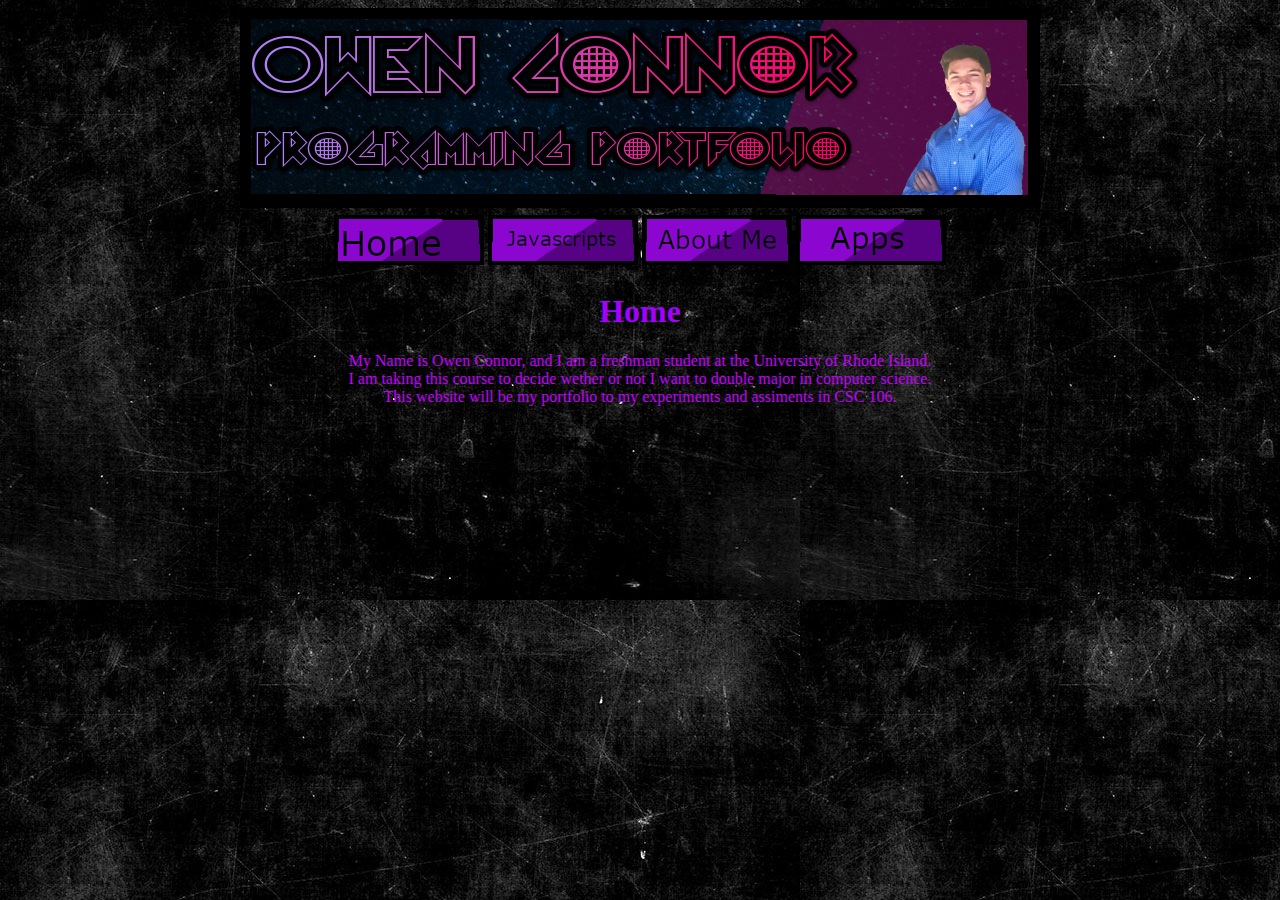
<file: index.html>
<!DOCTYPE html>
<html>
    <head>
        <meta charset="utf-8">
        <title>Homepage</title>
        <link rel="stylesheet" href="style1.css">
    </head>
    <body>
        <center><a href="owenconnor24.github.io/index.html"><img src="myBanner.png" alt="Owen Connor's Programming Portfolio"></a></center>
<center><table>
    <thead>
              <tr>
            <th><a href="https://owenconnor24.github.io/index.html"><img src="homeButton.png" alt="Home"></a></th>
            <th><a href="https://owenconnor24.github.io/javascripts.html"><img src="javascriptsButton.png" alt="Javascript"></a></th>
            <th><a href="https://owenconnor24.github.io/about.html"><img src="aboutmeButton.png" alt="About"></a></th>
            <th><a href="https://owenconnor24.github.io/apps.html"><img src="appsButton.png" alt="Apps"></a></th>
        </tr>
    </thead>
    </table></center>
        <center><h1>Home</h1></center>
        <center><p> My Name is Owen Connor, and I am a freshman student at the University of Rhode Island.<br>
            I am taking this course to decide wether or not I want to double major in computer science.<br>
            This website will be my portfolio to my experiments and assiments in CSC 106.<br></p></center>
    </body>
</html>
</file>
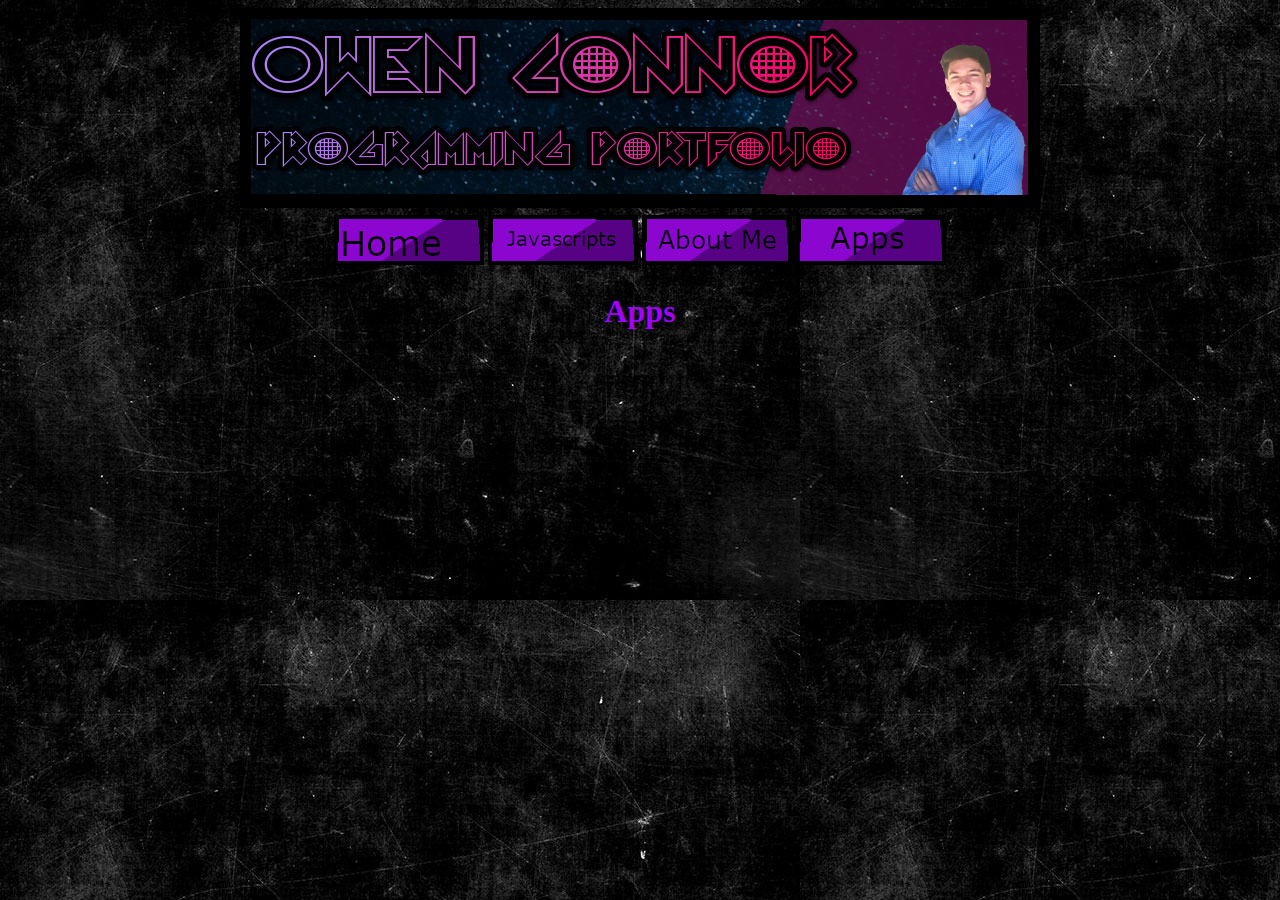
<file: apps.html>
<!DOCTYPE html>
<html>
    <head>
        <meta charset="utf-8">
        <title>Apps</title>
        <link rel="stylesheet" href="style1.css">
    </head>
    <body>
        <center><a href="owenconnor24.github.io/index.html"><img src="myBanner.png" alt="Owen Connor's Programming Portfolio"></a></center>
<center><table>
    <thead>
              <tr>
            <th><a href="https://owenconnor24.github.io/index.html"><img src="homeButton.png" alt="Home"></a></th>
            <th><a href="https://owenconnor24.github.io/javascripts.html"><img src="javascriptsButton.png" alt="Javascript"></a></th>
            <th><a href="https://owenconnor24.github.io/about.html"><img src="aboutmeButton.png" alt="About"></a></th>
            <th><a href="https://owenconnor24.github.io/apps.html"><img src="appsButton.png" alt="Apps"></a></th>
        </tr>
    </thead>
    </table></center>
        <center><h1>Apps</h1></center>
        </html>
</file>
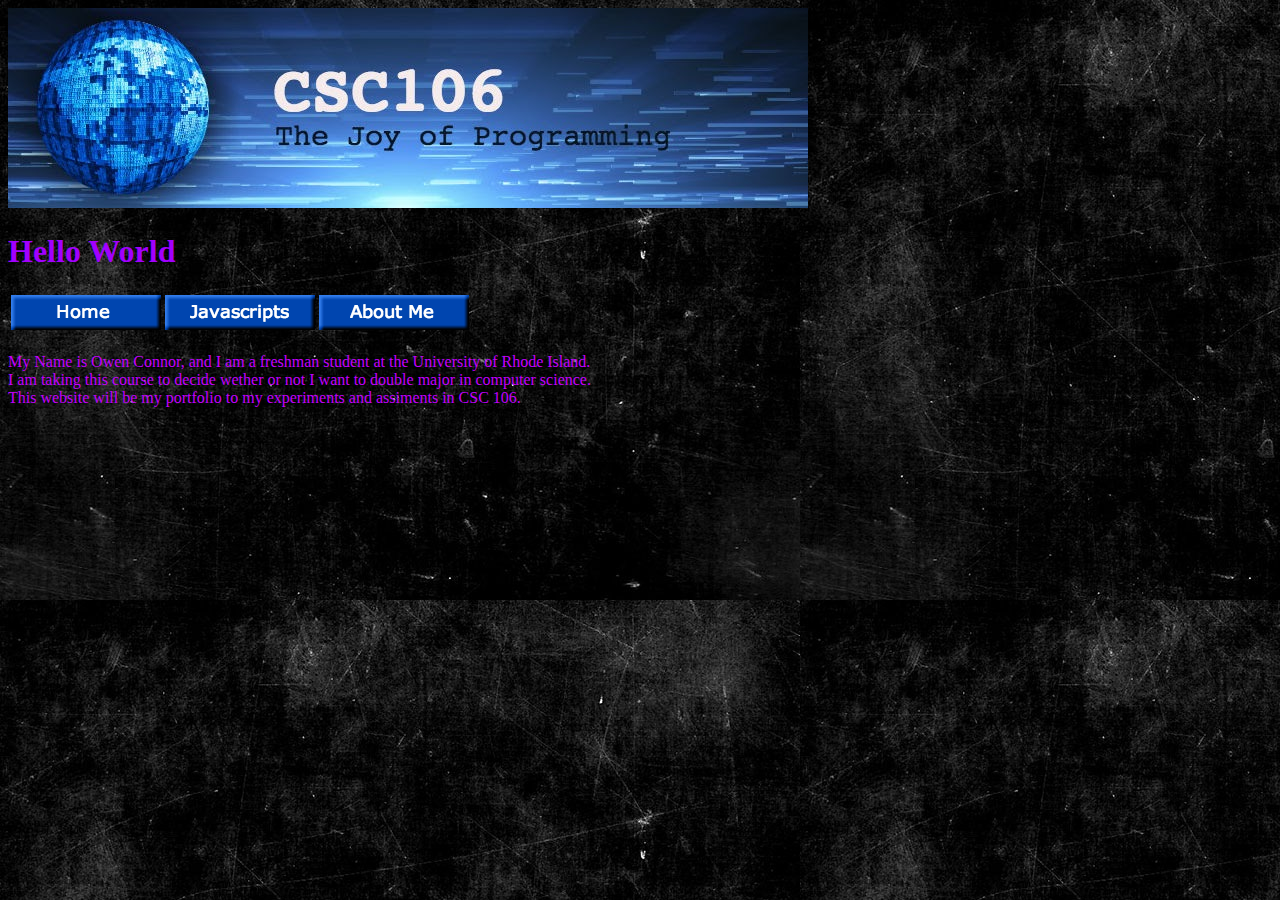
<file: csstest.html>
<!DOCTYPE html>
<html>
    <head>
        <meta charset="utf-8">
        <title>Homepage</title>
        <link rel="stylesheet" href="style1.css">
    </head>
    <body>
        <a href="owenconnor24.github.io/index.html"><img src="csc106_banner.jpg" alt="CSC 106 The Joy of Programming"></a>
      <h1>Hello World</h1>
<table>
    <thead>
              <tr>
            <th><a href="https://owenconnor24.github.io/index.html"><img src="homebutton.png" alt="Home"></a></th>
            <th><a href="https://owenconnor24.github.io/javascripts.html"><img src="javabutton.png" alt="Javascript"></a></th>
            <th><a href="https://owenconnor24.github.io/about.html"><img src="aboutbutton.png" alt="About"></a></th>
        </tr>
    </thead>
        </table>
        <p> My Name is Owen Connor, and I am a freshman student at the University of Rhode Island.<br>
            I am taking this course to decide wether or not I want to double major in computer science.<br>
            This website will be my portfolio to my experiments and assiments in CSC 106.<br></p>
    </body>
</html>
</file>
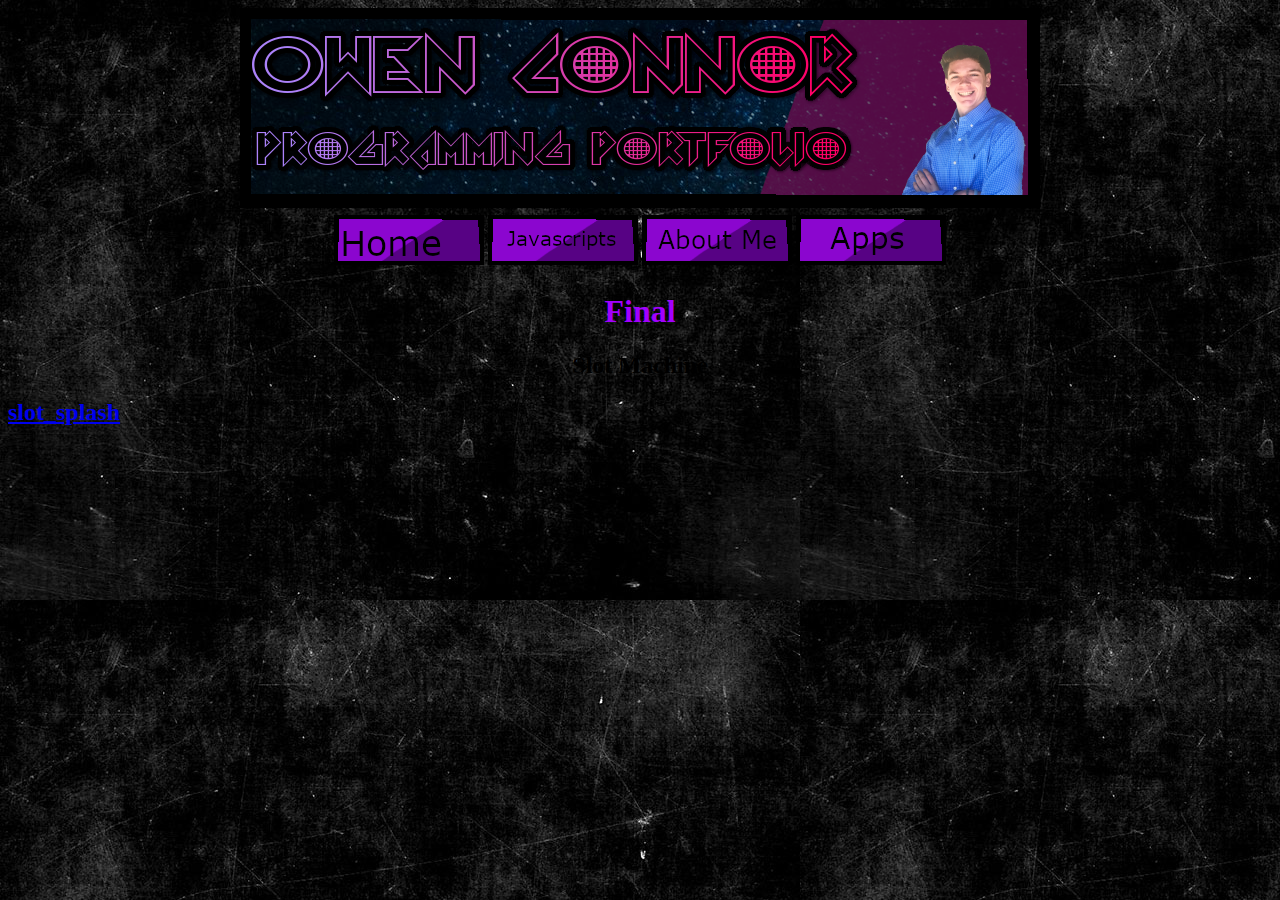
<file: final.html>
<!DOCTYPE html>
<html>
    <head>
        <meta charset="utf-8">
        <title>Final</title>
        <link rel="stylesheet" href="style1.css">
    </head>
    <body>
        <center><a href="owenconnor24.github.io/index.html"><img src="myBanner.png" alt="Owen Connor's Programming Portfolio"></a></center>
<center><table>
    <thead>
              <tr>
            <th><a href="https://owenconnor24.github.io/index.html"><img src="homeButton.png" alt="Home"></a></th>
            <th><a href="https://owenconnor24.github.io/javascripts.html"><img src="javascriptsButton.png" alt="Javascript"></a></th>
            <th><a href="https://owenconnor24.github.io/about.html"><img src="aboutmeButton.png" alt="About"></a></th>
            <th><a href="https://owenconnor24.github.io/apps.html"><img src="appsButton.png" alt="Apps"></a></th>
        </tr>
    </thead>
    </table></center>
        <center><h1>Final</h1></center>
      <center><h2> Slot Machine </h2></center>
      <h2><a href="https://www.khanacademy.org/computer-programming/slot_splash/6369252131946496">slot_splash</a></h2>
      <script src="https://www.khanacademy.org/computer-programming/slot_splash/6369252131946496/embed.js?editor=yes&buttons=yes&author=yes&embed=yes"></script>

        </html>
</file>
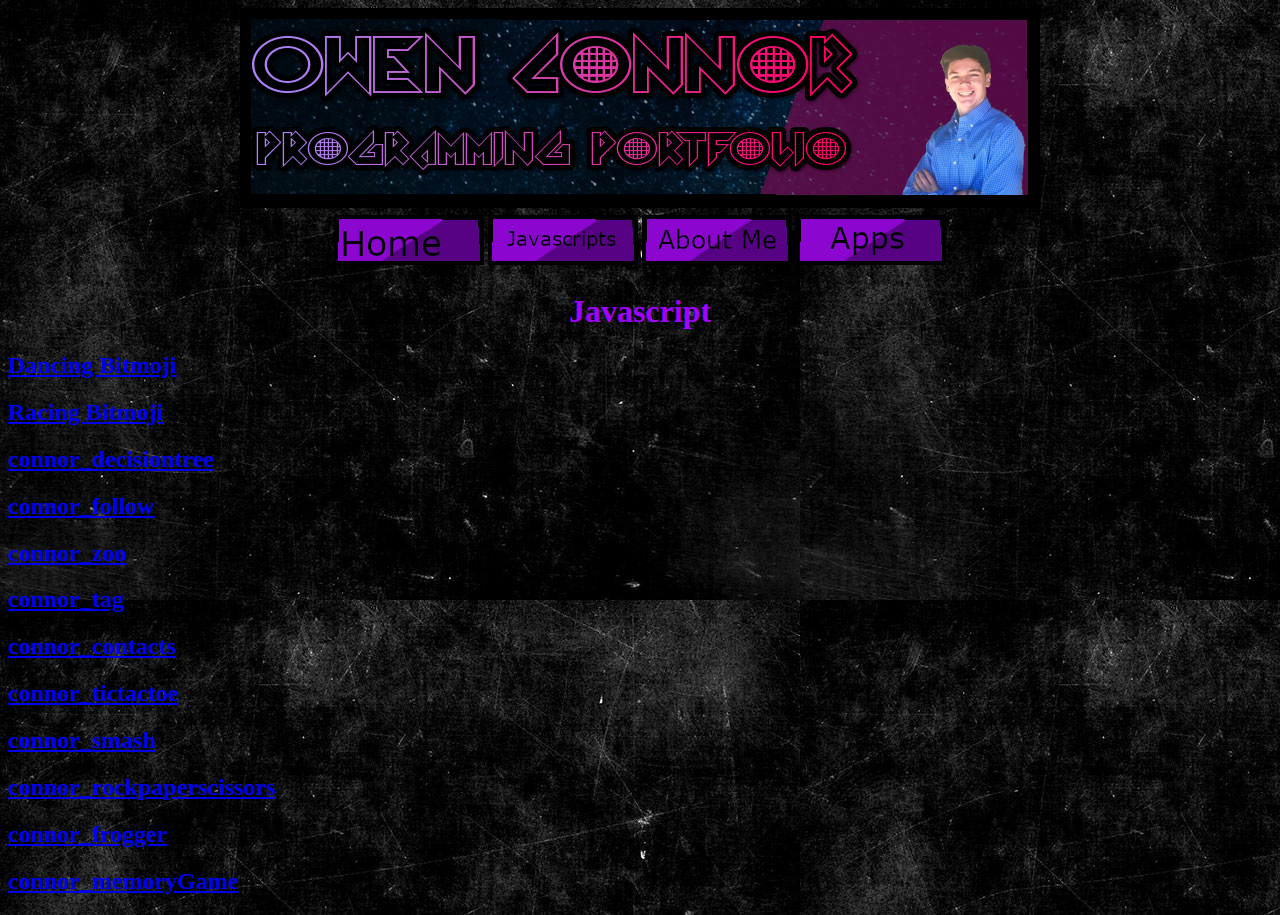
<file: javascripts.html>
<!DOCTYPE html>
<html>
    <head>
        <meta charset="utf-8">
        <title>Javascript</title>
        <link rel="stylesheet" href="style1.css">
    </head>
    <body>
        <center><a href="owenconnor24.github.io/index.html"><img src="myBanner.png" alt="Owen Connor's Programming Portfolio"></a></center>
<center><table>
    <thead>
              <tr>
            <th><a href="https://owenconnor24.github.io/index.html"><img src="homeButton.png" alt="Home"></a></th>
            <th><a href="https://owenconnor24.github.io/javascripts.html"><img src="javascriptsButton.png" alt="Javascript"></a></th>
            <th><a href="https://owenconnor24.github.io/about.html"><img src="aboutmeButton.png" alt="About"></a></th>
            <th><a href="https://owenconnor24.github.io/apps.html"><img src="appsButton.png" alt="Apps"></a></th>
        </tr>
    </thead>
    </table></center>
        <center><h1>Javascript</h1></center>
        <h2><a href="https://www.khanacademy.org/computer-programming/connor-spin-off-of-dancing-bitmoji/5890161614733312">Dancing Bitmoji</a></h2>
        <script src="https://www.khanacademy.org/computer-programming/connor-spin-off-of-dancing-bitmoji/5890161614733312/embed.js?editor=yes&buttons=yes&author=yes&embed=yes">
        </script>
        <h2><a href="https://www.khanacademy.org/computer-programming/racing-bitmoji/5062013377527808">Racing Bitmoji</a></h2>
        <script src="https://www.khanacademy.org/computer-programming/racing-bitmoji/5062013377527808/embed.js?editor=yes&buttons=yes&author=yes&embed=yes"></script>
        <h2><a href="https://www.khanacademy.org/computer-programming/connor_decisiontree/5269662232690688">connor_decisiontree</a></h2>
        <script src="https://www.khanacademy.org/computer-programming/connor_decisiontree/5269662232690688/embed.js?editor=yes&buttons=yes&author=yes&embed=yes"></script>
        <h2><a href="https://www.khanacademy.org/computer-programming/connor_follow/6590869771075584">connor_follow</a></h2>
        <script src="https://www.khanacademy.org/computer-programming/connor_follow/6590869771075584/embed.js?editor=yes&buttons=yes&author=yes&embed=yes"></script>
        <h2><a href="https://www.khanacademy.org/computer-programming/connor_zoo/4942830547451904">connor_zoo</a></h2>
        <script src="https://www.khanacademy.org/computer-programming/connor_zoo/4942830547451904/embed.js?editor=yes&buttons=yes&author=yes&embed=yes"></script>
        <h2><a href="https://www.khanacademy.org/computer-programming/connor_tag/6319676133949440">connor_tag</a></h2>
        <script src="https://www.khanacademy.org/computer-programming/connor_tag/6319676133949440/embed.js?editor=yes&buttons=yes&author=yes&embed=yes"></script>
        <h2><a href="https://www.khanacademy.org/computer-programming/connor_contacts/6200716587646976">connor_contacts</a></h2>
        <script src="https://www.khanacademy.org/computer-programming/connor_contacts/6200716587646976/embed.js?editor=yes&buttons=yes&author=yes&embed=yes"></script>
        <h2><a href="https://www.khanacademy.org/computer-programming/connor_tictactoe/5282332186460160">connor_tictactoe</a></h2>
        <script src="https://www.khanacademy.org/computer-programming/connor_tictactoe/5282332186460160/embed.js?editor=yes&buttons=yes&author=yes&embed=yes"></script>
        <h2><a href="https://www.khanacademy.org/computer-programming/connor_smash/5149748035010560">connor_smash</a></h2>
        <script src="https://www.khanacademy.org/computer-programming/connor_smash/5149748035010560/embed.js?editor=yes&buttons=yes&author=yes&embed=yes"></script>
        <h2><a href="https://www.khanacademy.org/computer-programming/connor_rockpaperscissors/4855185160486912">connor_rockpaperscissors</a></h2>
        <script src="https://www.khanacademy.org/computer-programming/connor_rockpaperscissors/4855185160486912/embed.js?editor=yes&buttons=yes&author=yes&embed=yes"></script>
        <h2><a href="https://www.khanacademy.org/computer-programming/connor_frogger/6074911102550016">connor_frogger</a></h2>
        <script src="https://www.khanacademy.org/computer-programming/connor_frogger/6074911102550016/embed.js?editor=yes&buttons=yes&author=yes&embed=yes"></script>
        <h2><a href="https://www.khanacademy.org/computer-programming/connor_memorygame/5597859830251520">connor_memoryGame</a></h2>
        <script src="https://www.khanacademy.org/computer-programming/connor_memorygame/5597859830251520/embed.js?editor=yes&buttons=yes&author=yes&embed=yes"></script>
        </html>
</file>
<file: style1.css>
body {
  
background-color: rgb(0, 0, 0);
  
  background-image: url("myBackground.jpg");
  
}

p {
  
  color: rgb(196, 0, 255);
  
}

h1 {
  
  color: rgb(162, 0, 255);
  
}

#aboutFooter {
  
  margin-top:50px;
  width: 650px;
  height:305px;
  margin: 0, auto;
  
}

#footerIMG1 {
    width: 200px;
    height:150px;
    float:left;
    filter: invert(100%);
}
  
 #footerIMG2 {
    width: 200px;
    height:150px;
   float:right;
  filter: invert(100%);
  }
  
  #footerIMG3 {
    width:100px;
    height:130px;
  
   }
    
    #footerIMG4 {
    width: 130px;
    height:130px;
}
</file>
